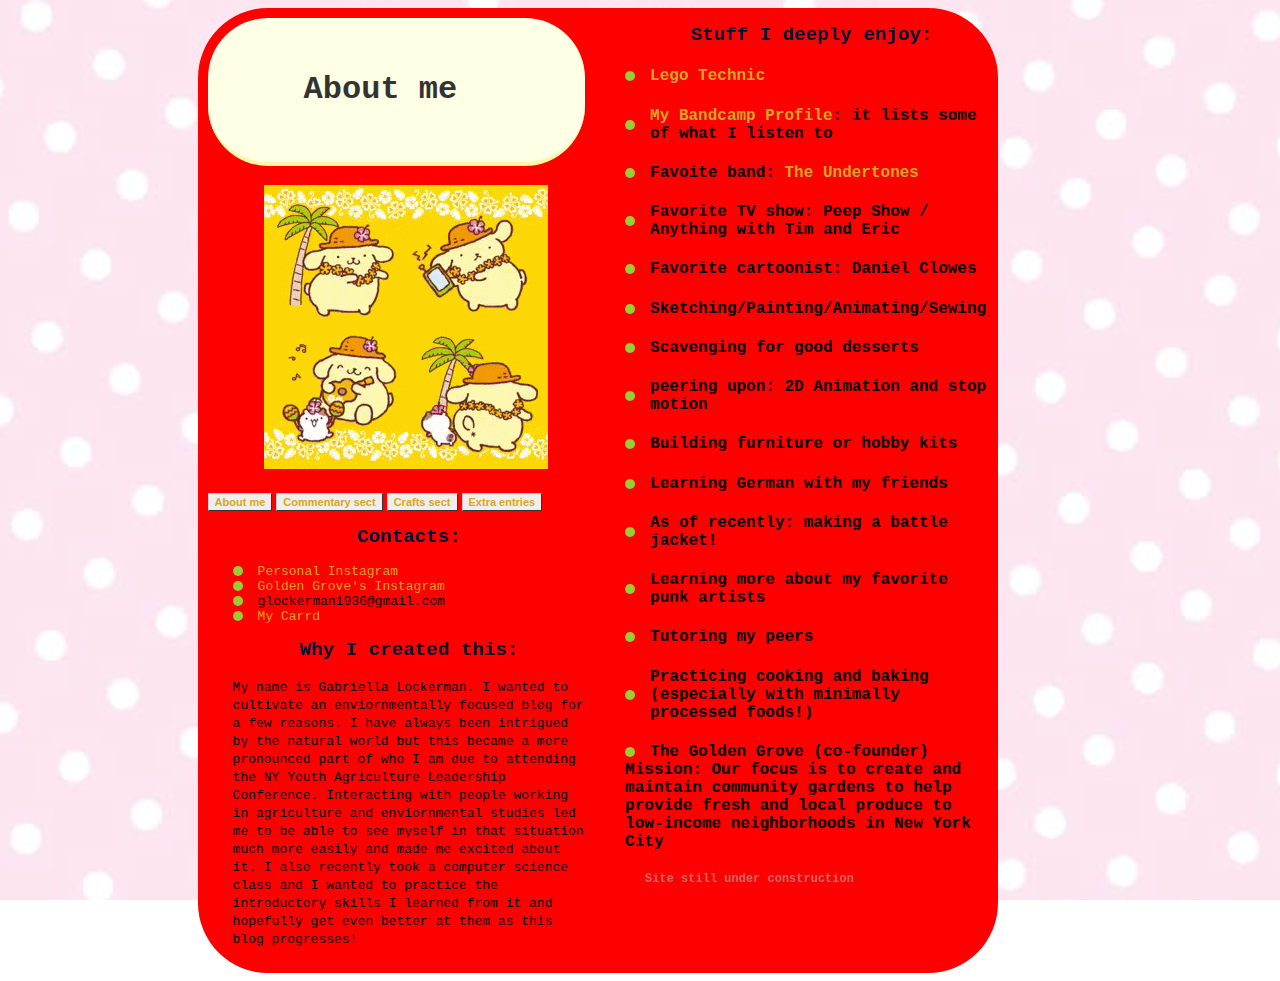
<file: index.html>
<!DOCTYPE html>
<html lang="en">
<head>
<meta charset="UTF-8" />
<meta name="viewport" content="width=device-width, initial-scale=1" />
<title>About me!</title>
<link type="text/css" rel="stylesheet" href="contact.css" />
</head>

<body>
    <div id="grid" class="grid-container">
        <div id="koala" class="column">
<header>
<h1>About me</h1>
</header>
<img src="pompom.gif" alt="pompom" class="pompom" width="284" height="284">
<div>    
    <a class=button href="index.html">About me</a>
    <a class=button href="environment.html">Commentary sect</a>
    <a class=button href="crafts.html">Crafts sect</a>
    <a class=button href="extras.html">Extra entries</a>
    <ul class="custom-bullets"><h2>Contacts:</h2>
<p1>
    <li> <a href="https://www.instagram.com/gabry._.rad/"target="_blank">Personal Instagram</a> </li>
    <li> <a href="https://www.instagram.com/tgg.mva/"target="_blank">Golden Grove's Instagram</a> </li>
    <li> glockerman1936@gmail.com </li>
    <li> <a href=https://greenstylenow.carrd.co/"target="_blank">My Carrd</a> </li>
</p1>
<h2>Why I created this:</h2>
<p1>My name is Gabriella Lockerman. I wanted to cultivate an enviornmentally focused blog for a few reasons. I have always been intrigued by the natural world but this became a more pronounced part of who I am due to attending the NY Youth Agriculture Leadership Conference. Interacting with people working in agriculture and enviornmental studies led me to be able to see myself in that situation much more easily and made me excited about it. I also recently took a computer science class and I wanted to practice the introductory skills I learned from it and hopefully get even better at them as this blog progresses!
</p1>
</div>
</div>
<div>


    <ul class="custom-bullets"><h2>Stuff I deeply enjoy:</h2>
        <h4><li> <a href="https://www.lego.com/en-us/themes/technic"target="_blank">Lego Technic</a> </li></h4>
        <h4><li> <a href="https://bandcamp.com/girdle"target="_blank">My Bandcamp Profile</a>: it lists some of what I listen to</li></h4>
        <h4><li>Favoite band: <a href="https://www.theundertones.com/"target="_blank">The Undertones</a></li></h4>
        <h4><li>Favorite TV show: Peep Show / Anything with Tim and Eric</li></h4>
        <h4><li>Favorite cartoonist: Daniel Clowes</li></h4>
        <h4><li>Sketching/Painting/Animating/Sewing</li></h4>
        <h4><li>Scavenging for good desserts</li></h4>
        <h4><li>peering upon: 2D Animation and stop motion</li></h4>
        <h4><li>Building furniture or hobby kits</li></h4>
        <h4><li>Learning German with my friends</li></h4>
        <h4><li>As of recently: making a battle jacket!</li></h4>
        <h4><li>Learning more about my favorite <div></div> punk artists</li></h4>
        <h4><li>Tutoring my peers</li></h4>
        <h4><li>Practicing cooking and baking (especially with minimally <div></div> processed foods!)</li></h4>
        <h4><li> The Golden Grove (co-founder)</li><div>Mission: Our focus is to create and maintain community gardens to help provide fresh and local produce to low-income neighborhoods in New York City</div></h2> 
            <div></div><h3>Site still under construction</h4>
</div>

</body>
</file>
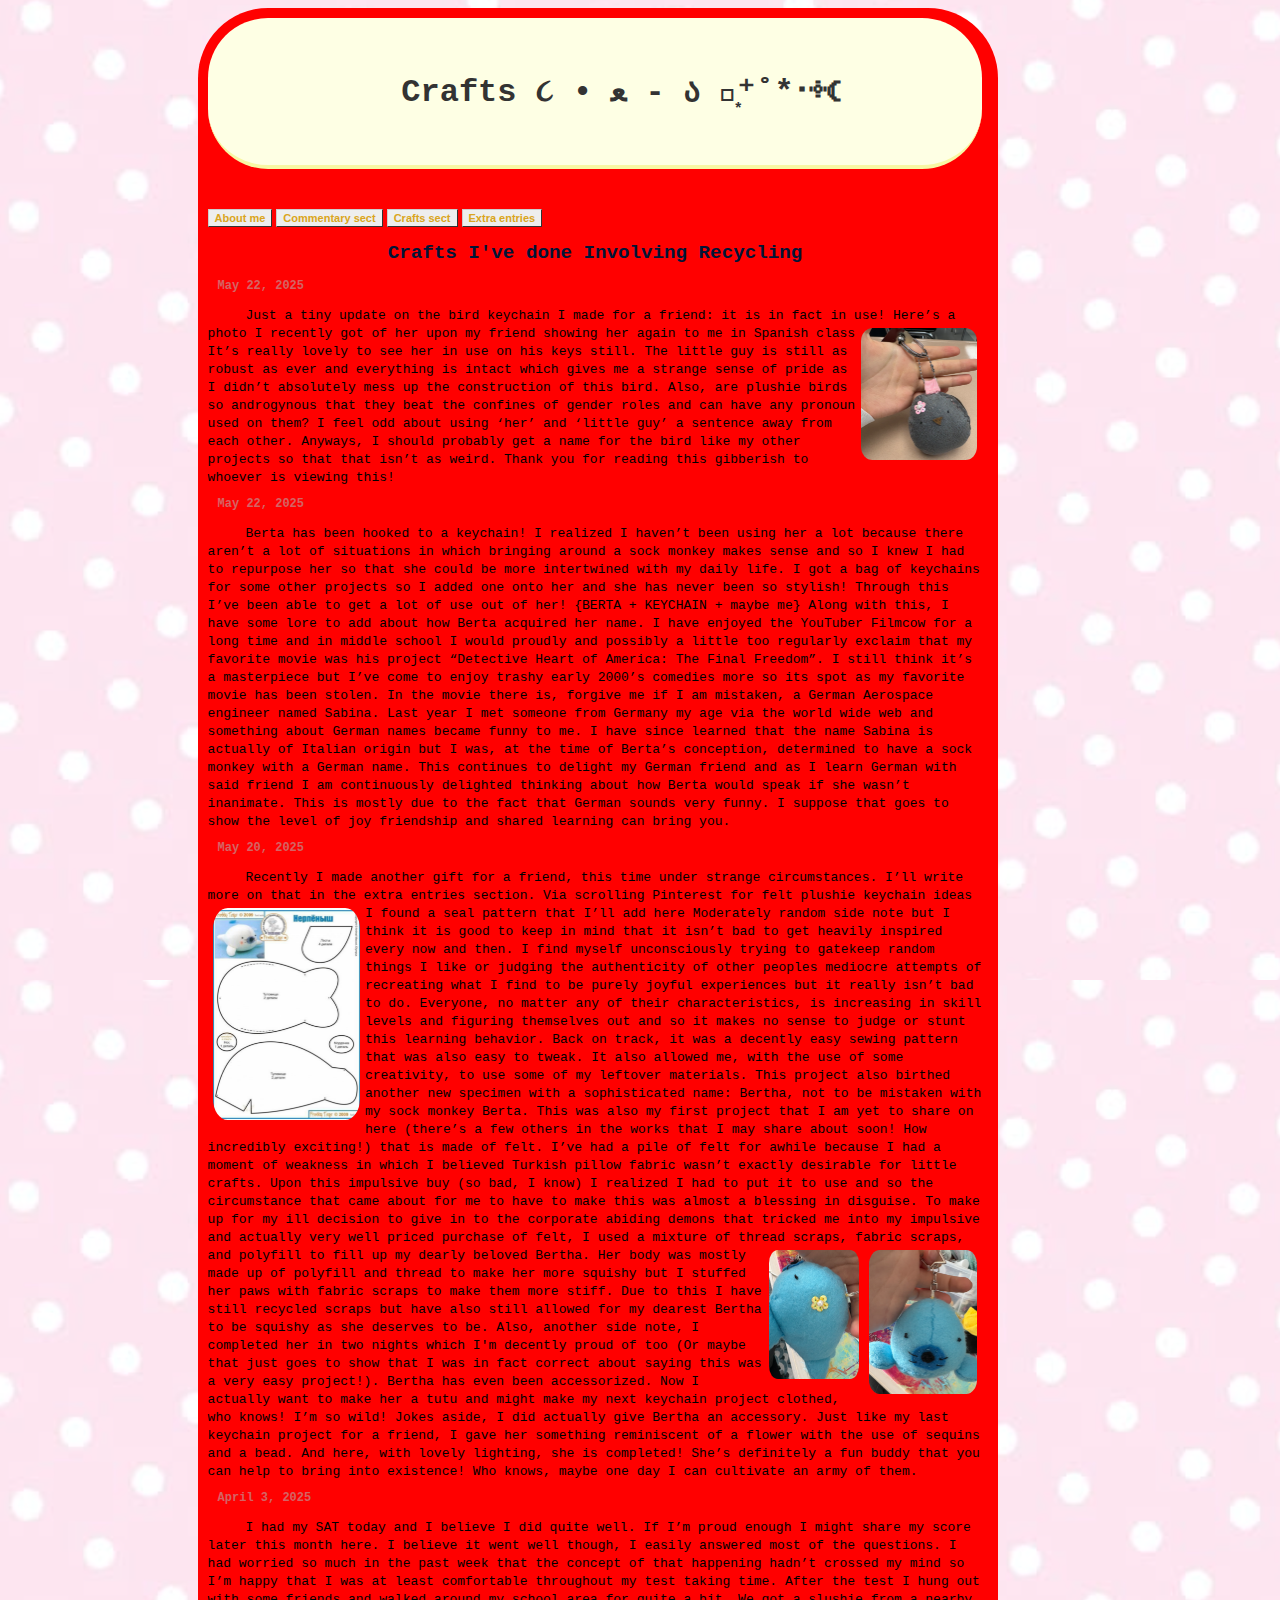
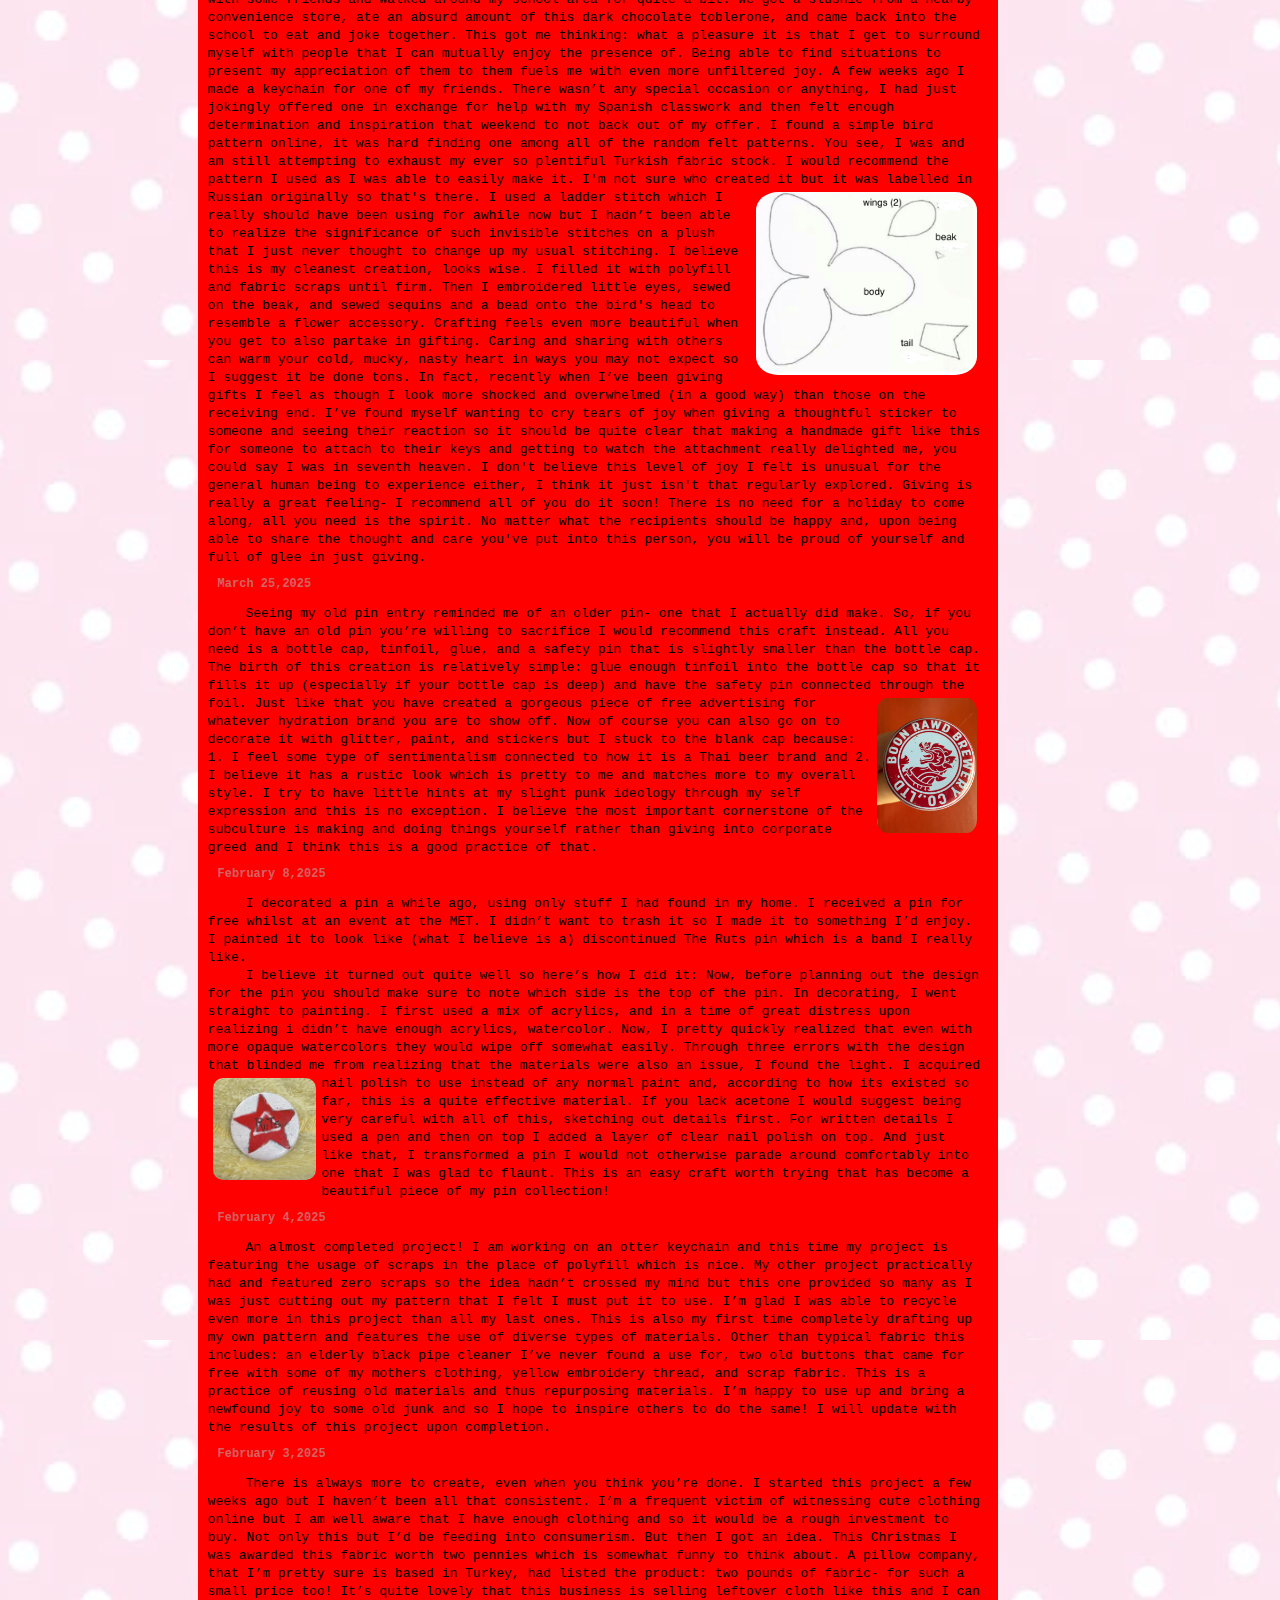
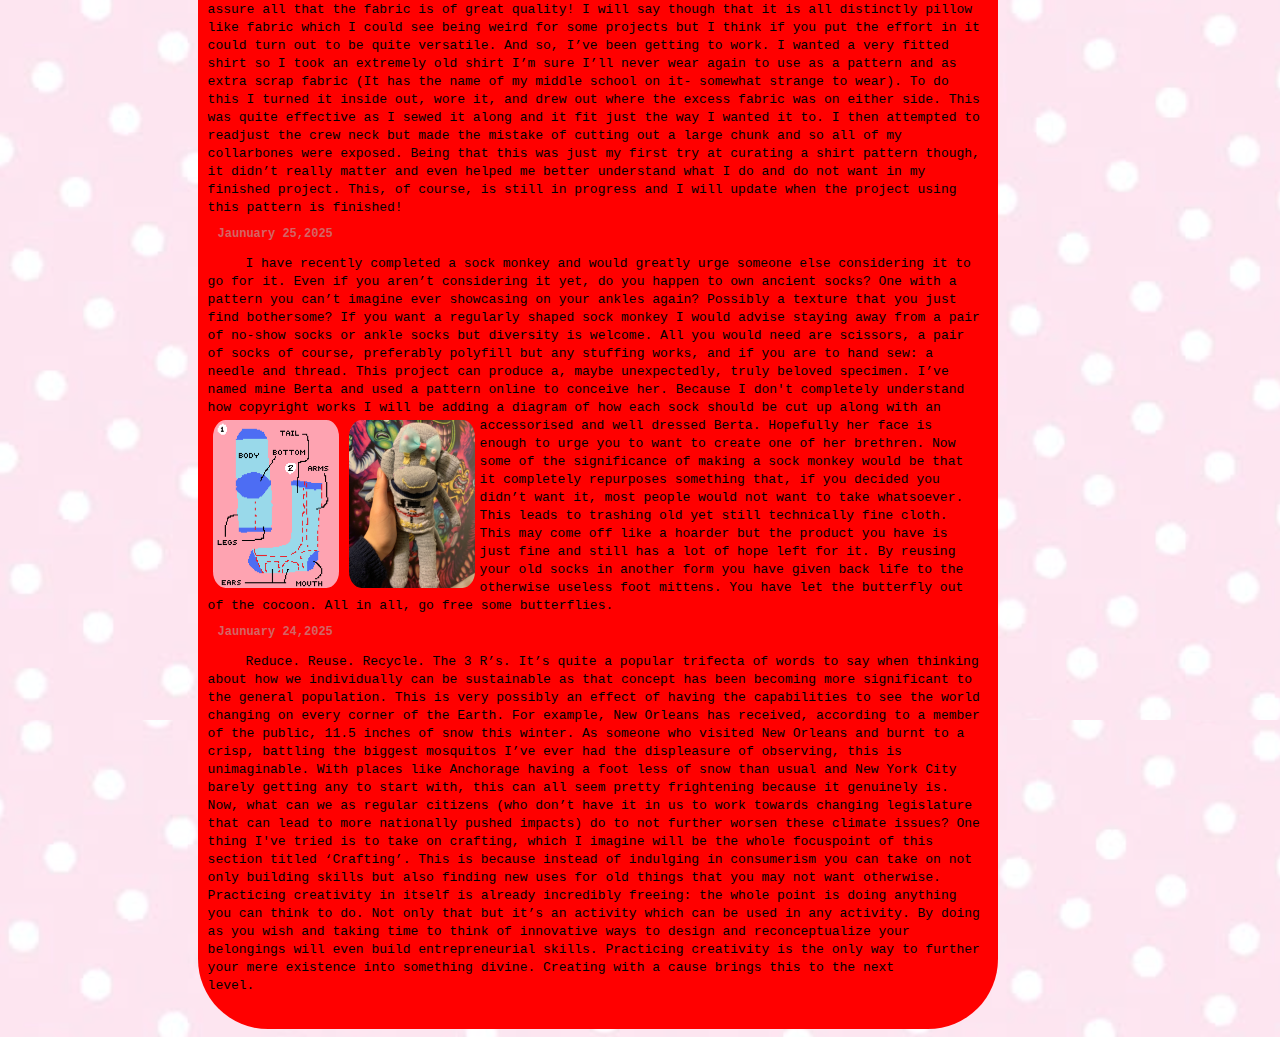
<file: crafts.html>
<!DOCTYPE html>
<html lang="en">
<head>
<meta charset="UTF-8" />
<meta name="viewport" content="width=device-width, initial-scale=1" />
<title>Craft Entries</title>
<link type="text/css" rel="stylesheet" href="crafts.css" />
</head>

<body>
    <div id="grid" class="grid-container">
        <div id="koala" class="column">
<header>
<h1>Crafts ૮ • ﻌ - ა ‧͙⁺˚*･༓☾</h1>
</header>
<div>
    <a class=button href="index.html">About me</a>
    <a class=button href="environment.html">Commentary sect</a>
    <a class=button href="crafts.html">Crafts sect</a>
    <a class=button href="extras.html">Extra entries</a>
<div></div>
<h2>Crafts I've done Involving Recycling</h2>
</div>
<div>
<div></div>
<h3>May 22, 2025</h3>
<p1>
Just a tiny update on the bird keychain I made for a friend: it is in fact in use! Here’s a photo I recently got of her upon my friend showing her again to me in Spanish class 
   <img src="bird.png" alt="bird" class="image" width="116.75" height="131.75"style="float: right; 
  margin: 5px;">      
It’s really lovely to see her in use on his keys still. The little guy is still as robust as ever and everything is intact which gives me a strange sense of pride as I didn’t absolutely mess up the construction of this bird. Also, are plushie birds so androgynous that they beat the confines of gender roles and can have any pronoun used on them? I feel odd about using ‘her’ and ‘little guy’ a sentence away from each other. Anyways, I should probably get a name for the bird like my other projects so that that isn’t as weird. Thank you for reading this gibberish to whoever is viewing this! 
</p1>
<div></div>
<h3>May 22, 2025</h3>
<p1>
Berta has been hooked to a keychain! I realized I haven’t been using her a lot because there aren’t a lot of situations in which bringing around a sock monkey makes sense and so I knew I had to repurpose her so that she could be more intertwined with my daily life. I got a bag of keychains for some other projects so I added one onto her and she has never been so stylish! Through this I’ve been able to get a lot of use out of her! 
{BERTA + KEYCHAIN + maybe me} Along with this, I have some lore to add about how Berta acquired her name. I have enjoyed the YouTuber Filmcow for a long time and in middle school I would proudly and possibly a little too regularly exclaim that my favorite movie was his project “Detective Heart of America: The Final Freedom”. I still think it’s a masterpiece but I’ve come to enjoy trashy early 2000’s comedies more so its spot as my favorite movie has been stolen. In the movie there is, forgive me if I am mistaken, a German Aerospace engineer named Sabina. Last year I met someone from Germany my age via the world wide web and something about German names became funny to me. I have since learned that the name Sabina is actually of Italian origin but I was, at the time of Berta’s conception, determined to have a sock monkey with a German name. This continues to delight my German friend and as I learn German with said friend I am continuously delighted thinking about how Berta would speak if she wasn’t inanimate. This is mostly due to the fact that German sounds very funny. I suppose that goes to show the level of joy friendship and shared learning can bring you.
</p1>
<div></div>
<h3>May 20, 2025</h3>
<p1>Recently I made another gift for a friend, this time under strange circumstances. I’ll write more on that in the extra entries section. Via scrolling Pinterest for felt plushie keychain ideas I found a seal pattern that I’ll add here
    <img src="sealpattern.jpeg" alt="seal pattern" class="image" width="147.375" height="211.875"style="float: left; 
  margin: 5px;">     
 Moderately random side note but I think it is good to keep in mind that it isn’t bad to get heavily inspired every now and then. I find myself unconsciously trying to gatekeep random things I like or judging the authenticity of other peoples mediocre attempts of recreating what I find to be purely joyful experiences but it really isn’t bad to do. Everyone, no matter any of their characteristics, is increasing in skill levels and figuring themselves out and so it makes no sense to judge or stunt this learning behavior. Back on track, it was a decently easy sewing pattern that was also easy to tweak. It also allowed me, with the use of some creativity, to use some of my leftover materials. This project also birthed another new specimen with a sophisticated name: Bertha, not to be mistaken with my sock monkey Berta. This was also my first project that I am yet to share on here (there’s a few others in the works that I may share about soon! How incredibly exciting!) that is made of felt. I’ve had a pile of felt for awhile because I had a moment of weakness in which I believed Turkish pillow fabric wasn’t exactly desirable for little crafts. Upon this impulsive buy (so bad, I know) I realized I had to put it to use and so the circumstance that came about for me to have to make this was almost a blessing in disguise. To make up for my ill decision to give in to the corporate abiding demons that tricked me into my impulsive and actually very well priced purchase of felt, I used a mixture of thread scraps, fabric scraps, and polyfill to fill up my dearly beloved Bertha.
   <img src="bertha.png" alt="bertha" class="image" width="108.75" height="143.25"style="float: right; 
  margin: 5px;">     
     <img src="berthata.png" alt="berthata" class="image" width="90" height="129"style="float: right; 
  margin: 5px;">     
  Her body was mostly made up of polyfill and thread to make her more squishy but I stuffed her paws with fabric scraps to make them more stiff. Due to this I have still recycled scraps but have also still allowed for my dearest Bertha to be squishy as she deserves to be. Also, another side note, I completed her in two nights which I'm decently proud of too (Or maybe that just goes to show that I was in fact correct about saying this was a very easy project!). Bertha has even been accessorized. Now I actually want to make her a tutu and might make my next keychain project clothed, who knows! I’m so wild! Jokes aside, I did actually give Bertha an accessory. Just like my last keychain project for a friend, I gave her something reminiscent of a flower with the use of sequins and a bead. And here, with lovely lighting, she is completed! She’s definitely a fun buddy that you can help to bring into existence! Who knows, maybe one day I can cultivate an army of them. 
</p1>
<div></div>
<h3>April 3, 2025</h3>
<div></div>
<p1>I had my SAT today and I believe I did quite well. If I’m proud enough I might share my score later this month here. I believe it went well though, I easily answered most of the questions. I had worried so much in the past week that the concept of that happening hadn’t crossed my mind so I’m happy that I was at least comfortable throughout my test taking time. After the test I hung out with some friends and walked around my school area for quite a bit. We got a slushie from a nearby convenience store, ate an absurd amount of this dark chocolate toblerone, and came back into the school to eat and joke together. This got me thinking: what a pleasure it is that I get to surround myself with people that I can mutually enjoy the presence of. Being able to find situations to present my appreciation of them to them fuels me with even more unfiltered joy. A few weeks ago I made a keychain for one of my friends. There wasn’t any special occasion or anything, I had just jokingly offered one in exchange for help with my Spanish classwork and then felt enough determination and inspiration that weekend to not back out of my offer. I found a simple bird pattern online, it was hard finding one among all of the random felt patterns. You see, I was and am still attempting to exhaust my ever so plentiful Turkish fabric stock. I would recommend the pattern I used as I was able to easily make it. I'm not sure who created it but it was labelled in Russian originally so that's there.
   <img src="birdpattern.png" alt="bird pattern" class="image" width="221.6" height="182.4"style="float: right; 
  margin: 5px;">
  I used a ladder stitch which I really should have been using for awhile now but I hadn’t been able to realize the significance of such invisible stitches on a plush that I just never thought to change up my usual stitching. I believe this is my cleanest creation, looks wise. I filled it with polyfill and fabric scraps until firm. Then I embroidered little eyes, sewed on the beak, and sewed sequins and a bead onto the bird's head to resemble a flower accessory. Crafting feels even more beautiful when you get to also partake in gifting. Caring and sharing with others can warm your cold, mucky, nasty heart in ways you may not expect so I suggest it be done tons. In fact, recently when I’ve been giving gifts I feel as though I look more shocked and overwhelmed (in a good way) than those on the receiving end. I’ve found myself wanting to cry tears of joy when giving a thoughtful sticker to someone and seeing their reaction so it should be quite clear that making a handmade gift like this for someone to attach to their keys and getting to watch the attachment really delighted me, you could say I was in seventh heaven. I don't believe this level of joy I felt is unusual for the general human being to experience either, I think it just isn't that regularly explored. Giving is really a great feeling- I recommend all of you do it soon! There is no need for a holiday to come along, all you need is the spirit. No matter what the recipients should be happy and, upon being able to share the thought and care you've put into this person, you will be proud of yourself and full of glee in just giving.</p1>
<div></div>
<h3>March 25,2025</h3>
<div></div>
<p1>Seeing my old pin entry reminded me of an older pin- one that I actually did make. So, if you don’t have an old pin you’re willing to sacrifice I would recommend this craft instead. All you need is a bottle cap, tinfoil, glue, and a safety pin that is slightly smaller than the bottle cap. The birth of this creation is relatively simple: glue enough tinfoil into the bottle cap so that it fills it up (especially if your bottle cap is deep) and have the safety pin connected through the foil. 
   <img src="bottlecap.jpeg" alt="bottle cap" class="image" width="100.8" height="134.4"style="float: right; 
  margin: 5px;">
  Just like that you have created a gorgeous piece of free advertising for whatever hydration brand you are to show off. Now of course you can also go on to decorate it with glitter, paint, and stickers but I stuck to the blank cap because: 1. I feel some type of sentimentalism connected to how it is a Thai beer brand and 2. I believe it has a rustic look which is pretty to me and matches more to my overall style. I try to have little hints at my slight punk ideology through my self expression and this is no exception. I believe the most important cornerstone of the subculture is making and doing things yourself rather than giving into corporate greed and I think this is a good practice of that. 
</p1>

<div></div>
<h3>February 8,2025</h3>
<div></div>
<p1>I decorated a pin a while ago, using only stuff I had found in my home. I received a pin for free whilst at an event at the MET. I didn’t want to trash it so I made it to something I’d enjoy. I painted it to look like (what I believe is a) discontinued The Ruts pin which is a band I really like.</p1><div></div>
<p1>I believe it turned out quite well so here’s how I did it: Now, before planning out the design for the pin you should make sure to note which side is the top of the pin. In decorating, I went straight to painting. I first used a mix of acrylics, and in a time of great distress upon realizing i didn’t have enough acrylics, watercolor. Now, I pretty quickly realized that even with more opaque watercolors they would wipe off somewhat easily. Through three errors with the design that blinded me from realizing that the materials were also an issue, I found the light. 
   <img src="ruts.jpeg" alt="ruts" class="image" width="103.65" height="102"style="float: left; 
  margin: 5px;">
  I acquired nail polish to use instead of any normal paint and, according to how its existed so far, this is a quite effective material. If you lack acetone I would suggest being very careful with all of this, sketching out details first. For written details I used a pen and then on top I added a layer of clear nail polish on top. And just like that, I transformed a pin I would not otherwise parade around comfortably into one that I was glad to flaunt. This is an easy craft worth trying that has become a beautiful piece of my pin collection!
</p1>
<div></div>
<h3>February 4,2025</h3>
<div></div>
<p1>An almost completed project! I am working on an otter keychain and this time my project is featuring the usage of scraps in the place of polyfill which is nice. My other project practically had and featured zero scraps so the idea hadn’t crossed my mind but this one provided so many as I was just cutting out my pattern that I felt I must put it to use. I’m glad I was able to recycle even more in this project than all my last ones. This is also my first time completely drafting up my own pattern and features the use of diverse types of materials. Other than typical fabric this includes: an elderly black pipe cleaner I’ve never found a use for, two old buttons that came for free with some of my mothers clothing, yellow embroidery thread, and scrap fabric. This is a practice of reusing old materials and thus repurposing materials. I’m happy to use up and bring a newfound joy to some old junk and so I hope to inspire others to do the same! I will update with the results of this project upon completion.

</p1>
<div></div>
<h3>February 3,2025</h3>
<div></div>
<p1>There is always more to create, even when you think you’re done. I started this project a few weeks ago but I haven’t been all that consistent. I’m a frequent victim of witnessing cute clothing online but I am well aware that I have enough clothing and so it would be a rough investment to buy. Not only this but I’d be feeding into consumerism. But then I got an idea. This Christmas I was awarded this fabric worth two pennies which is somewhat funny to think about. A pillow company, that I’m pretty sure is based in Turkey, had listed the product: two pounds of fabric- for such a small price too! It’s quite lovely that this business is selling leftover cloth like this and I can assure all that the fabric is of great quality! I will say though that it is all distinctly pillow like fabric which I could see being weird for some projects but I think if you put the effort in it could turn out to be quite versatile.  And so, I’ve been getting to work. I wanted a very fitted shirt so I took an extremely old shirt I’m sure I’ll never wear again to use as a pattern and as extra scrap fabric (It has the name of my middle school on it- somewhat strange to wear). To do this I turned it inside out, wore it, and drew out where the excess fabric was on either side. This was quite effective as I sewed it along and it fit just the way I wanted it to. I then attempted to readjust the crew neck but made the mistake of cutting out a large chunk and so all of my collarbones were exposed. Being that this was just my first try at curating a shirt pattern though, it didn’t really matter and even helped me better understand what I do and do not want in my finished project. This, of course, is still in progress and I will update when the project using this pattern is finished! 
</p1>
<div></div>
<h3>Jaunuary 25,2025</h3>
<div></div>
<div class="container">
<p1>I have recently completed a sock monkey and would greatly urge someone else considering it to go for it. Even if you aren’t considering it yet, do you happen to own ancient socks? One with a pattern you can’t imagine ever showcasing on your ankles again? Possibly a texture that you just find bothersome? If you want a regularly shaped sock monkey I would advise staying away from a pair of no-show socks or ankle socks but diversity is welcome. All you would need are scissors, a pair of socks of course, preferably polyfill but any stuffing works, and if you are to hand sew: a needle and thread. This project can produce a, maybe unexpectedly, truly beloved specimen. I’ve named mine Berta and used a pattern online to conceive her. Because I don't completely understand how copyright works I will be adding a diagram of how each sock should be cut up along with an accessorised and well dressed Berta. 
    
    <img src="sockmonkey.png" alt="sockmonkey pattern" class="image" width="126" height="168"style="float: left; 
  margin: 5px;">     

    <img src="berta.jpeg" alt="berta" class="image" width="126" height="168"style="float: left; 
  margin: 5px;">

    Hopefully her face is enough to urge you to want to create one of her brethren. Now some of the significance of making a sock monkey would be that it completely repurposes something that, if you decided you didn’t want it, most people would not want to take whatsoever. This leads to trashing old yet still technically fine cloth. This may come off like a hoarder but the product you have is just fine and still has a lot of hope left for it. By reusing your old socks in another form you have given back life to the otherwise useless foot mittens. You have let the butterfly out of the cocoon. All in all, go free some butterflies.</p1>
</div>
    <div></div>
<h3>Jaunuary 24,2025</h3>
<div></div>
<p1>Reduce. Reuse. Recycle. The 3 R’s. It’s quite a popular trifecta of words to say when thinking about how we individually can be sustainable as that concept has been becoming more significant to the general population. This is very possibly an effect of having the capabilities to see the world changing on every corner of the Earth. For example, New Orleans has received, according to a member of the public, 11.5 inches of snow this winter. As someone who visited New Orleans and burnt to a crisp, battling the biggest mosquitos I’ve ever had the displeasure of observing, this is unimaginable. With places like Anchorage having a foot less of snow than usual and New York City barely getting any to start with, this can all seem pretty frightening because it genuinely is. Now, what can we as regular citizens (who don’t have it in us to work towards changing legislature that can lead to more nationally pushed impacts) do to not further worsen these climate issues? One thing I've tried is to take on crafting, which I imagine will be the whole focuspoint of this section titled ‘Crafting’. This is because instead of indulging in consumerism you can take on not only building skills but also finding new uses for old things that you may not want otherwise. Practicing creativity in itself is already incredibly freeing: the whole point is doing anything you can think to do. Not only that but it’s an activity which can be used in any activity.  By doing as you wish and taking time to think of innovative ways to design and reconceptualize your belongings will even build entrepreneurial skills. Practicing creativity is the only way to further your mere existence into something divine. Creating with a cause brings this to the next level.</p1>
<div></div>
<div></div>
<div></div>
</body>
</file>
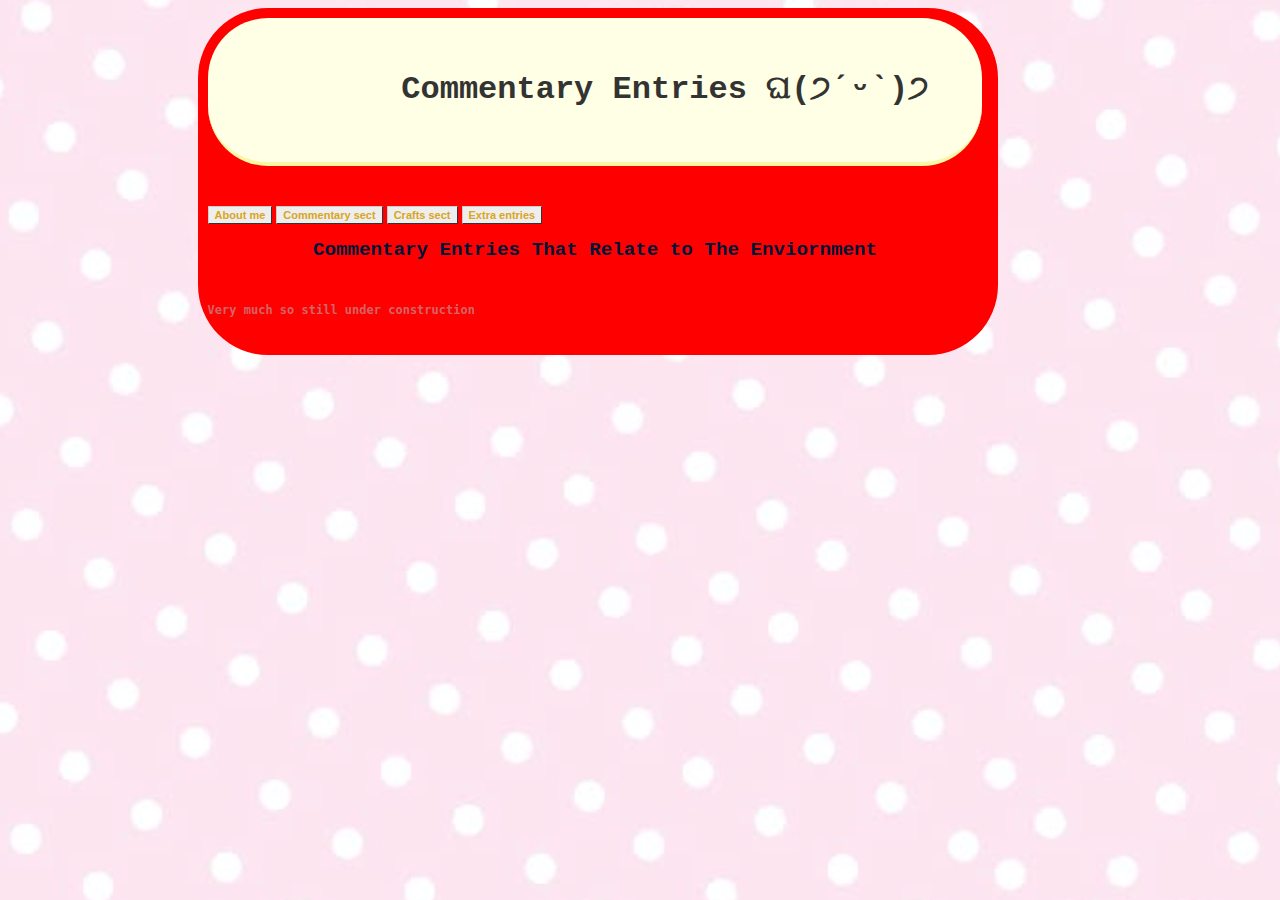
<file: environment.html>
<!DOCTYPE html>
<html lang="en">
<head>
<meta charset="UTF-8" />
<meta name="viewport" content="width=device-width, initial-scale=1" />
<title>Commentary Entries</title>
<link type="text/css" rel="stylesheet" href="crafts.css" />
</head>

<body>
    <div id="grid" class="grid-container">
        <div id="koala" class="column">
<header>
<h1>Commentary Entries ଘ(੭ˊᵕˋ)੭</h1>
</header>
<div>
<div></div>
    <a class=button href="index.html">About me</a>
    <a class=button href="environment.html">Commentary sect</a>
    <a class=button href="crafts.html">Crafts sect</a>
    <a class=button href="extras.html">Extra entries</a>
<div></div>
<h2> Commentary Entries That Relate to The Enviornment</h2>
</div>
</div>
<div>

<p1></p1>
</div>
<h3>Very much so still under construction</h3>
 
<div></div>
</body>
</file>
<file: contact.css>
h {
    font-size: large;
    font-family: monospace;
    background-color: plum;
 }
 header {
    padding: 2rem 0;
    background-color: rgb(254, 255, 228);
    border-bottom: 4px solid rgb(248, 247, 164);
    color: hsl(300, 50%, 90%);
    border-radius: 60px;
    align-items: center;
    justify-content: center;
    margin-bottom: 5%;
 }
 h1 {
   margin-left: 1in;
   color: #333333;
   font-family: 'Courier New', Courier, monospace;
 }
 h2 {
    color: rgb(0, 21, 55);
    font-size: larger;
    font-family: 'Courier New', Courier, monospace;
    text-align: center;
 }
 h3 {
   font-family: monospace;
   font-size: small;
   color: #d46464;
   padding-left: 20px;
 }
 h4 {
    font-family: 'Courier New', Courier, monospace;
    font-weight: bold;
    font-stretch: expanded;
 }
 .grid-container {
    display: grid; 
            grid-template-columns: repeat(2, 1fr); 
            gap: 5px;
 }
 .column {
    padding: 10px;
    box-sizing: border-box;
 }
 a {
    text-decoration: none; 
    color: goldenrod; /
 }
 a:link {
        color: goldenrod; 
 }
 a:visited {
        color: plum; 
 }      
 a:hover {
        color: darkolivegreen; 
 }
 
 
 .custom-bullets {
    list-style-type: none;
    padding-left: 25px;
 }
 
 .custom-bullets li {
        position: relative;
        padding-left: 25px;
 }
    
 .custom-bullets li::before {
        content: ""; 
        position: absolute;
        left: 0; 
        top: 50%;
        transform: translateY(-50%); 
        width: 10px;
        height: 10px; 
        background-color: yellowgreen; 
        border-radius: 50%; 
 }
 body {
    background-image: url("polkadot.png");
    background-attachment: fixed;
 }

 .grid-container {
    background-color: rgb(232, 218, 236);
    width: 800px;
    margin-left: 80px;
    border-radius: 70px;
    background-color: red;
    animation-name: L;
    animation-duration: 20s;
    animation-iteration-count: infinite;
    margin-left: 15%;
 }
 .button {
    font: bold 11px Arial;
    text-decoration: none;
    background-color: #EEEEEE;
    color: #333333;
    padding: 2px 6px 2px 6px;
    border-top: 1px solid #CCCCCC;
    border-right: 1px solid #333333;
    border-bottom: 1px solid #333333;
    border-left: 1px solid #CCCCCC;
  }
  ::-webkit-scrollbar {
   width: 15px;
 }
 ::-webkit-scrollbar-track {
   box-shadow: inset 0 0 5px rgb(255, 255, 255); 
   border-radius: 10px;
 }
 ::-webkit-scrollbar-thumb {
   background: rgb(239, 193, 193); 
   border-radius: 10px;
 }
 ::-webkit-scrollbar-thumb:hover {
   background: #ff9cba; 
 }
  @keyframes L {
    0%   {background-color: rgb(247, 215, 215);}
    17%  {background-color: rgb(232, 215, 245);}
    34%  {background-color: rgb(244, 231, 209);}
    51% {background-color: rgb(230, 255, 230);}
    78%  {background-color: rgb(244, 231, 209);}
    100%  {background-color: rgb(232, 215, 245);}
  }

.pompom {
padding-left: 15%;
padding-top: 0%;
padding-bottom: 5%;
  }
p1 {
    font-family: monospace;
}
</file>
<file: crafts.css>
header {
    padding: 2rem 0;
    background-color: rgb(254, 255, 228);
    border-bottom: 4px solid rgb(248, 247, 164);
    color: hsl(300, 50%, 90%);
    border-radius: 60px;
    align-items: center;
    justify-content: center;
    margin-bottom: 5%;
    width: 20.5cm;
 }
 h1 {
   margin-left: 1in;
   color: #333333;
   font-family: 'Courier New', Courier, monospace;
   margin-left: 25%;
 }
 h2 {
    color: rgb(0, 21, 55);
    font-size: larger;
    font-family: 'Courier New', Courier, monospace;
    text-align: center;
 }
 h3 {
   font-family: monospace;
   font-size: small;
   color: #d46464;
   padding-left: 10px;
 }
 h4 {
    font-family: 'Courier New', Courier, monospace;
    font-weight: bold;
    font-stretch: expanded;
 }
 .grid-container {
    display: grid; 
            grid-template-columns: repeat(2, 1fr); 
            gap: 5px;
 }
 .column {
    padding: 10px;
    box-sizing: border-box;
 }
 a {
    text-decoration: none; 
    color: goldenrod; /
 }
 a:link {
        color: goldenrod; 
 }
 a:visited {
        color: plum; 
 }      
 a:hover {
        color: darkolivegreen; 
 }
 
 
 .custom-bullets {
    list-style-type: none;
    padding-left: 25px;
 }
 
 .custom-bullets li {
        position: relative;
        padding-left: 25px;
 }
    
 .custom-bullets li::before {
        content: ""; 
        position: absolute;
        left: 0; 
        top: 50%;
        transform: translateY(-50%); 
        width: 10px;
        height: 10px; 
        background-color: yellowgreen; 
        border-radius: 50%; 
 }
 body {
    background-image: url("polkadot.png");
    background-repeat: repeat;
 }

 .grid-container {
    background-color: rgb(232, 218, 236);
    width: 800px;
    margin-left: 80px;
    border-radius: 70px;
    background-color: red;
    animation-name: L;
    animation-duration: 20s;
    animation-iteration-count: infinite;
    padding-bottom: 2%;
    margin-left: 15%;
 }
 .button {
    font: bold 11px Arial;
    text-decoration: none;
    background-color: #EEEEEE;
    color: #333333;
    padding: 2px 6px 2px 6px;
    border-top: 1px solid #CCCCCC;
    border-right: 1px solid #333333;
    border-bottom: 1px solid #333333;
    border-left: 1px solid #CCCCCC;
  }
 ::-webkit-scrollbar {
    width: 15px;
  }
  ::-webkit-scrollbar-track {
    box-shadow: inset 0 0 5px rgb(255, 255, 255); 
    border-radius: 10px;
  }
  ::-webkit-scrollbar-thumb {
    background: rgb(239, 193, 193); 
    border-radius: 10px;
  }
  ::-webkit-scrollbar-thumb:hover {
    background: #ff9cba; 
  }
  @keyframes L {
    0%   {background-color: rgb(247, 215, 215);}
    17%  {background-color: rgb(232, 215, 245);}
    34%  {background-color: rgb(244, 231, 209);}
    51% {background-color: rgb(230, 255, 230);}
    78%  {background-color: rgb(244, 231, 209);}
    100%  {background-color: rgb(232, 215, 245);}
  }

.pompom {
padding-left: 15%;
padding-top: 0%;
padding-bottom: 5%;
  }
p1 {
    font-family: monospace;
    padding-left: 1cm;
    padding-right: 1cm;
    padding-bottom: 1cm;
}
.image {
   border-radius: 10%;
}
</file>
